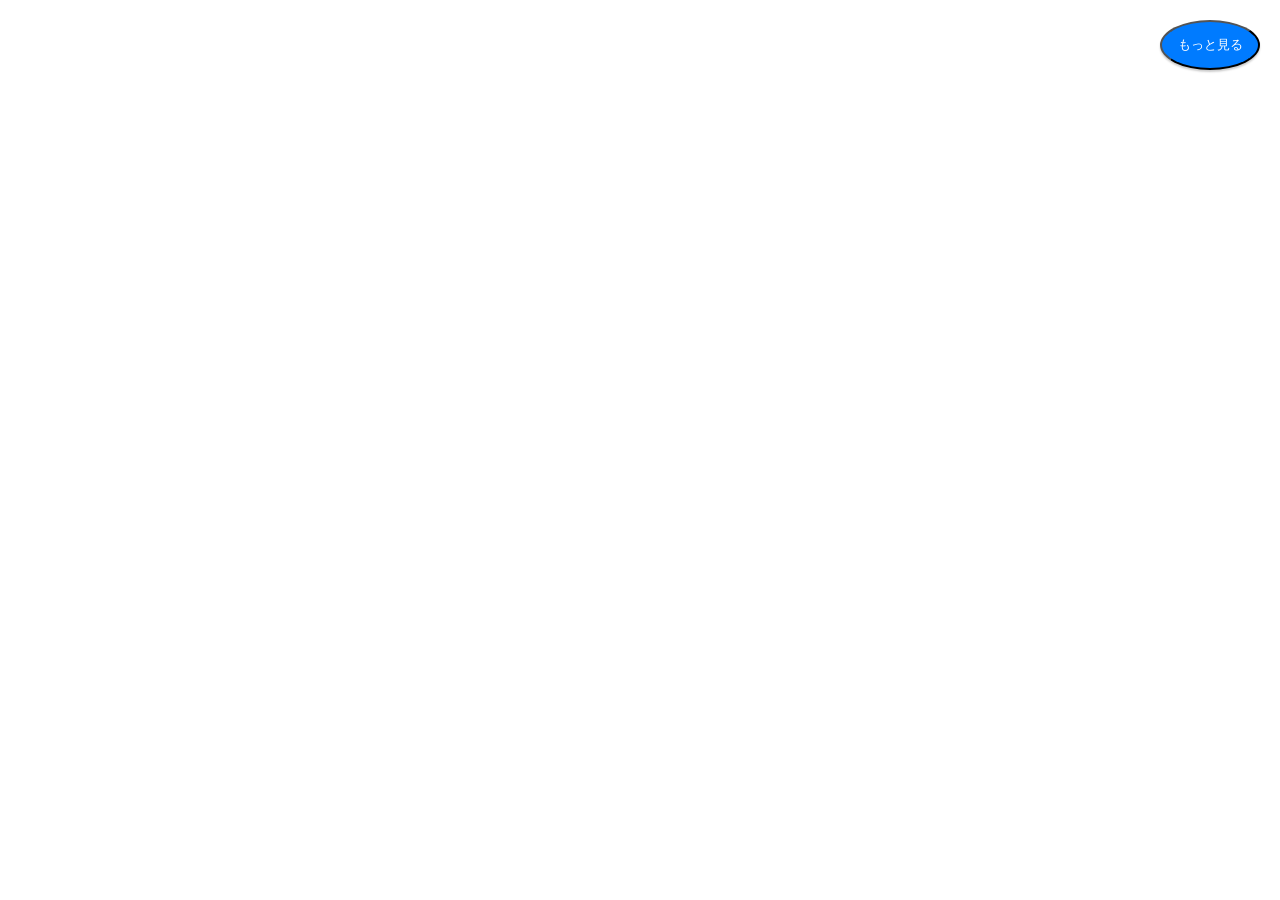
<file: index.html>
<!DOCTYPE html>
<html lang="ja">
  <head>
    <meta charset="UTF-8" />
    <meta name="viewport" content="width=device-width, initial-scale=1.0" />
    <title>スワイプモーダル</title>
    <link rel="stylesheet" href="result.css" />
  </head>
  <body>
    <button id="openModal">もっと見る</button>

    <!-- モーダル -->
    <div id="modal" class="modal">
      <div class="modal-header" id="modalHeader">
        <div class="modal-bar"></div>
      </div>
      <div class="modal-content">
        <p>ここにモーダルの内容を追加</p>
      </div>
    </div>

    <script src="result.js"></script>
  </body>
</html>
</file>
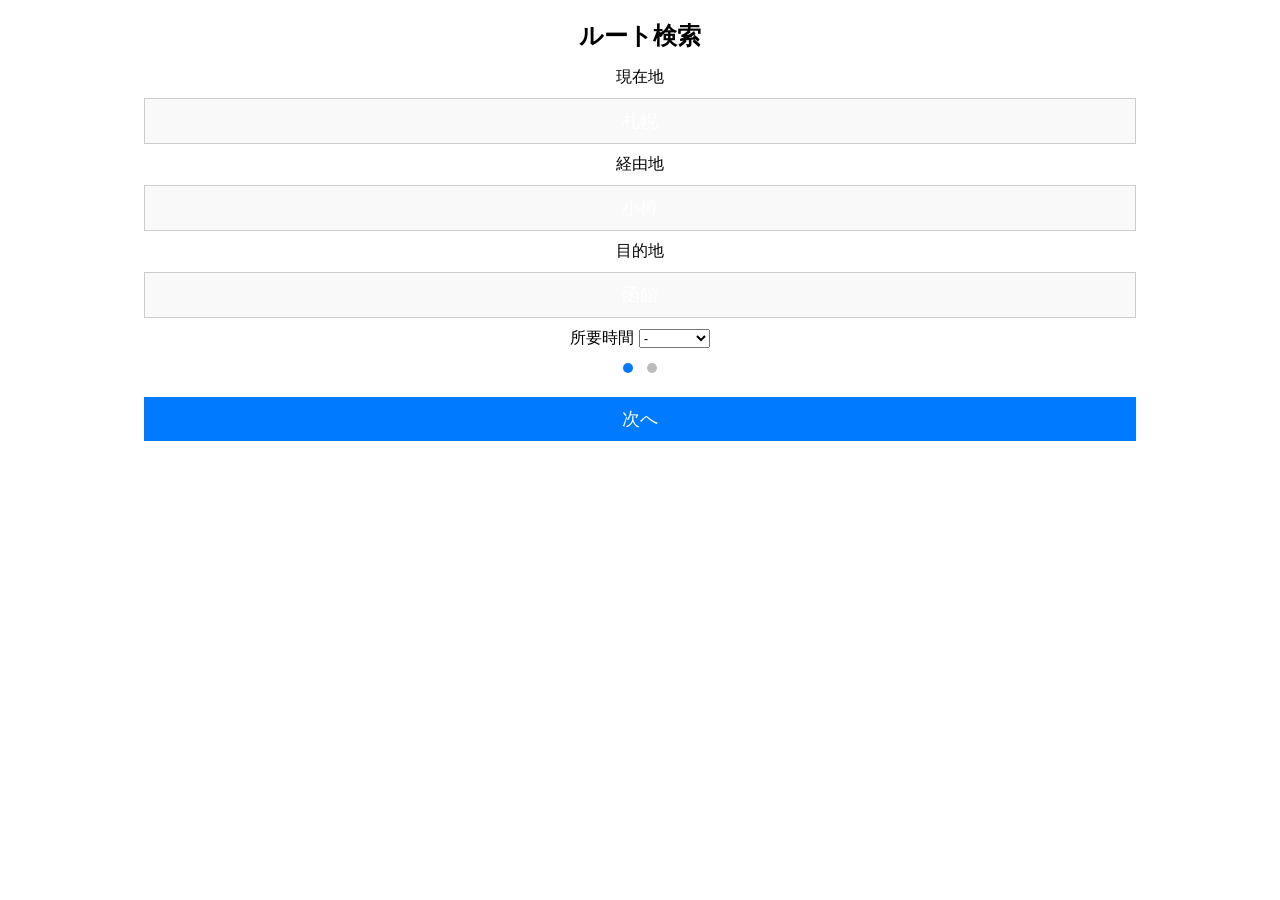
<file: search.html>
<!DOCTYPE html>
<html lang="ja">
  <head>
    <meta charset="UTF-8" />
    <meta name="viewport" content="width=device-width, initial-scale=1.0" />
    <title>検索ページ</title>
    <link rel="stylesheet" href="search.css" />
  </head>
  <body>
    <div class="screen" id="screen1">
      <h1>ルート検索</h1>
      <label>現在地</label>
      <button class="location">札幌</button>
      <label>経由地</label>
      <button class="location">小樽</button>
      <label>目的地</label>
      <button class="location">函館</button>
      <label>所要時間</label>
      <select id="duration">
        <option value="-">-</option>
        <option value="0.5">0.5 時間</option>
        <option value="1.0">1.0 時間</option>
        <option value="1.5">1.5 時間</option>
      </select>
      <div class="pagination">
        <span class="dot active"></span>
        <span class="dot"></span>
      </div>
      <button id="next-screen">次へ</button>
    </div>

    <div class="screen" id="screen2" style="display: none">
      <h1>やりたいこと</h1>
      <div class="categories">
        <button class="category">食べ物</button>
        <button class="category">買い物</button>
        <button class="category">遊び</button>
        <button class="category">観光</button>
        <button class="category">食べ物</button>
        <button class="category">買い物</button>
        <button class="category">遊び</button>
        <button class="category">観光</button>
        <button class="category">食べ物</button>
        <button class="category">買い物</button>
        <button class="category">遊び</button>
        <button class="category">観光</button>
      </div>
      <div class="pagination">
        <span class="dot"></span>
        <span class="dot active"></span>
      </div>
      <button id="search-button">検索</button>
    </div>

    <script src="search.js"></script>
  </body>
</html>
</file>
<file: result.css>
body {
  font-family: Arial, sans-serif;
  margin: 0;
  padding: 0;
}

/* モーダルのスタイル */
.modal {
  position: fixed;
  bottom: -100%;
  left: 0;
  width: 100%;
  height: 50%;
  background: white;
  border-radius: 20px 20px 0 0;
  box-shadow: 0 -2px 10px rgba(0, 0, 0, 0.2);
  transition: bottom 0.3s ease-in-out;
}

/* モーダルを表示するとき */
.modal.show {
  bottom: 0;
}

/* スワイプエリア */
.modal-header {
  width: 100%;
  height: 40px;
  display: flex;
  justify-content: center;
  align-items: center;
  cursor: pointer;
  border-radius: 20px 20px 0 0;
}

/* スワイプバー */
.modal-bar {
  width: 40px;
  height: 5px;
  background: gray;
  border-radius: 10px;
}

.modal-content {
  padding: 20px;
}

#openModal {
  position: fixed;
  top: 20px;
  right: 20px;
  width: 100px;
  height: 50px;
  background: #007bff;
  color: white;
  border-radius: 50%;
  display: flex;
  justify-content: center;
  align-items: center;
  cursor: pointer;
  box-shadow: 0 2px 2px rgba(0, 0, 0, 0.2);
}
</file>
<file: search.css>
body {
  font-family: Arial, sans-serif;
  margin: 20px;
  padding: 0;
  text-align: center;
}

h1 {
  font-size: 24px;
  margin-bottom: 15px;
}

.screen {
  display: none;
}

.screen:first-child {
  display: block;
}

.location,
.category {
  display: block;
  width: 80%;
  margin: 10px auto;
  padding: 10px;
  border: 1px solid #ccc;
  background: #f9f9f9;
  cursor: pointer;
  font-size: 18px;
}

.category.selected {
  background: #007bff;
  color: white;
}

.pagination {
  margin-top: 10px;
}

.dot {
  height: 10px;
  width: 10px;
  margin: 0 5px;
  background-color: #bbb;
  border-radius: 50%;
  display: inline-block;
}

.dot.active {
  background-color: #007bff;
}

button {
  display: block;
  width: 80%;
  margin: 20px auto;
  padding: 10px;
  background: #007bff;
  color: white;
  border: none;
  cursor: pointer;
  font-size: 18px;
}

button:hover {
  background: #0056b3;
}
</file>
